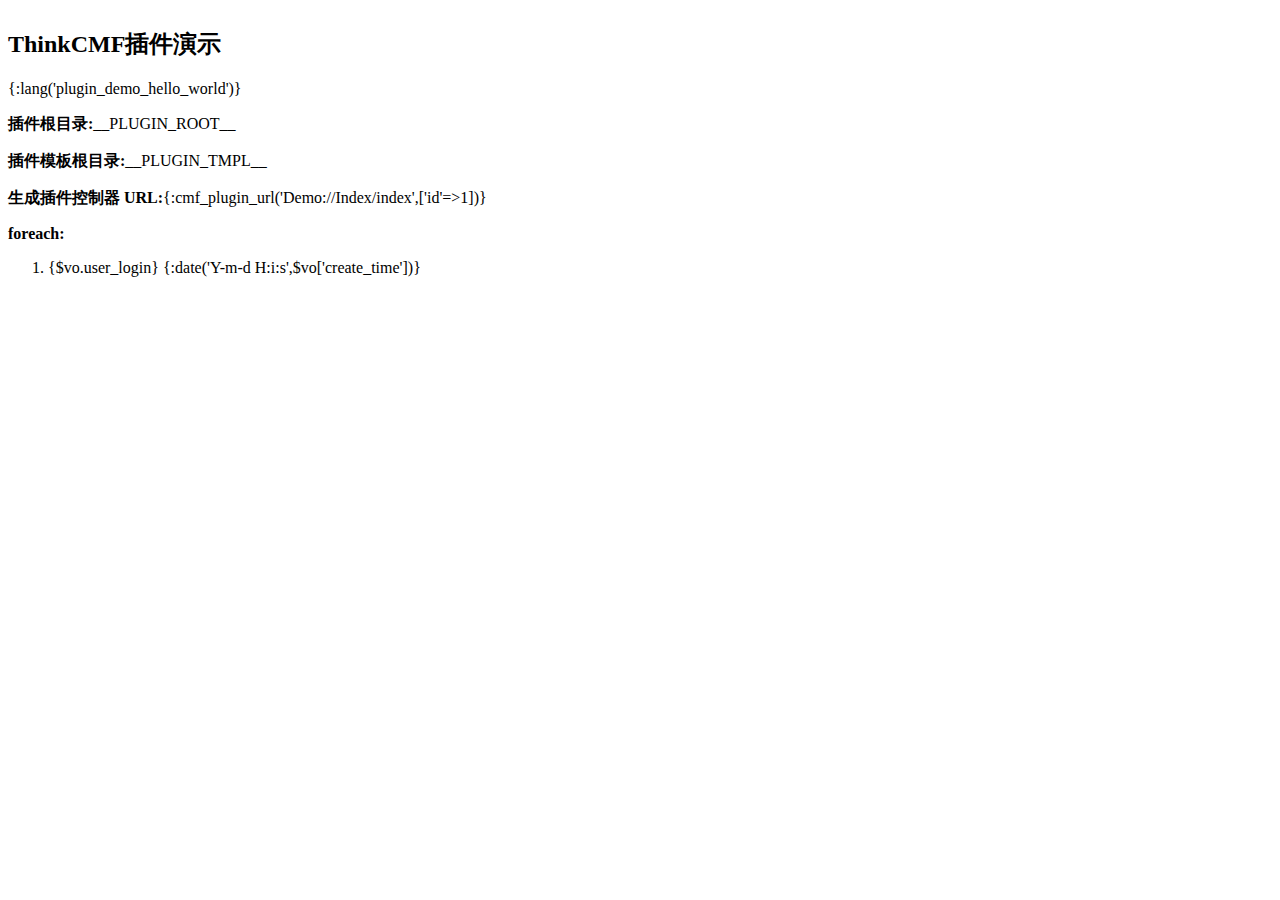
<file: public/plugins/demo/view/index.html>
<!doctype html>
<html>
<head>
    <meta charset="utf-8">
    <meta http-equiv="X-UA-Compatible" content="IE=edge">
    <meta name="description" content="ThinkCMF插件演示首页">
    <meta name="keywords" content="ThinkCMF插件演示首页">
    <meta name="viewport" content="width=device-width, initial-scale=1, maximum-scale=1, user-scalable=no">
    <title>ThinkCMF插件演示首页</title>

    <!-- Set render engine for 360 browser -->
    <meta name="renderer" content="webkit">

    <!-- No Baidu Siteapp-->
    <meta http-equiv="Cache-Control" content="no-siteapp"/>

    <link rel="shortcut icon" href="__PLUGIN_TMPL__/assets/images/favicon.ico" type="image/x-icon">

    <!-- SEO: If your mobile URL is different from the desktop URL, add a canonical link to the desktop page https://developers.google.com/webmasters/smartphone-sites/feature-phones -->
    <!--
    <link rel="canonical" href="http://www.example.com/">
    -->

</head>
<body>
<div class="well well-warning" style="display: inline-block;">
    <h2>ThinkCMF插件演示</h2>
    {:lang('plugin_demo_hello_world')}
    <p>
        <b>插件根目录:</b>__PLUGIN_ROOT__
    </p>

    <p>
        <b>插件模板根目录:</b>__PLUGIN_TMPL__
    </p>

    <p>
        <b>生成插件控制器 URL:</b>{:cmf_plugin_url('Demo://Index/index',['id'=>1])}
    </p>

    <p>
        <b>foreach:</b>
    </p>
    <ol>
        <foreach name="users" item="vo">
            <li>{$vo.user_login} {:date('Y-m-d H:i:s',$vo['create_time'])}</li>

        </foreach>
    </ol>


</div>
</body>
</html>
</file>
